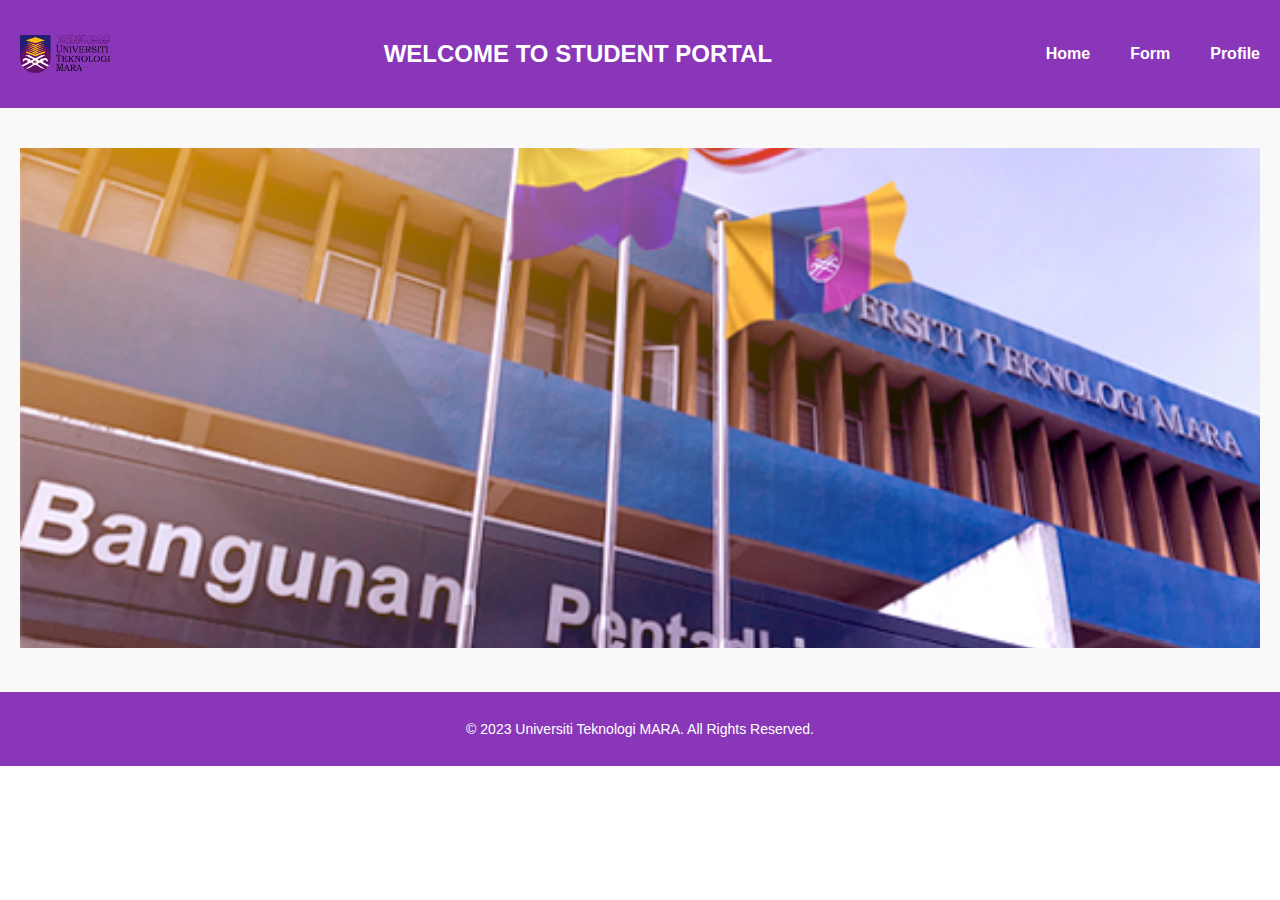
<file: index.html>
<!DOCTYPE html>
<html lang="en">
<head>
  <meta charset="UTF-8" />
  <meta name="viewport" content="width=device-width, initial-scale=1.0" />
  <title>Student Portal</title>
  <link rel="stylesheet" href="style.css" />
</head>
<body>
  <div id="header-container"></div>

  <section class="banner">
    <img src="uitm.jpg" alt="UiTM Gate" class="moving-image" />

  </section>


  <div id="footer-container"></div>

  <script>
    fetch('header.html')
      .then(res => res.text())
      .then(data => {
        document.getElementById('header-container').innerHTML = data;
      });

    fetch('footer.html')
      .then(res => res.text())
      .then(data => {
        document.getElementById('footer-container').innerHTML = data;
      });
  </script>
</body>
</html>
</file>
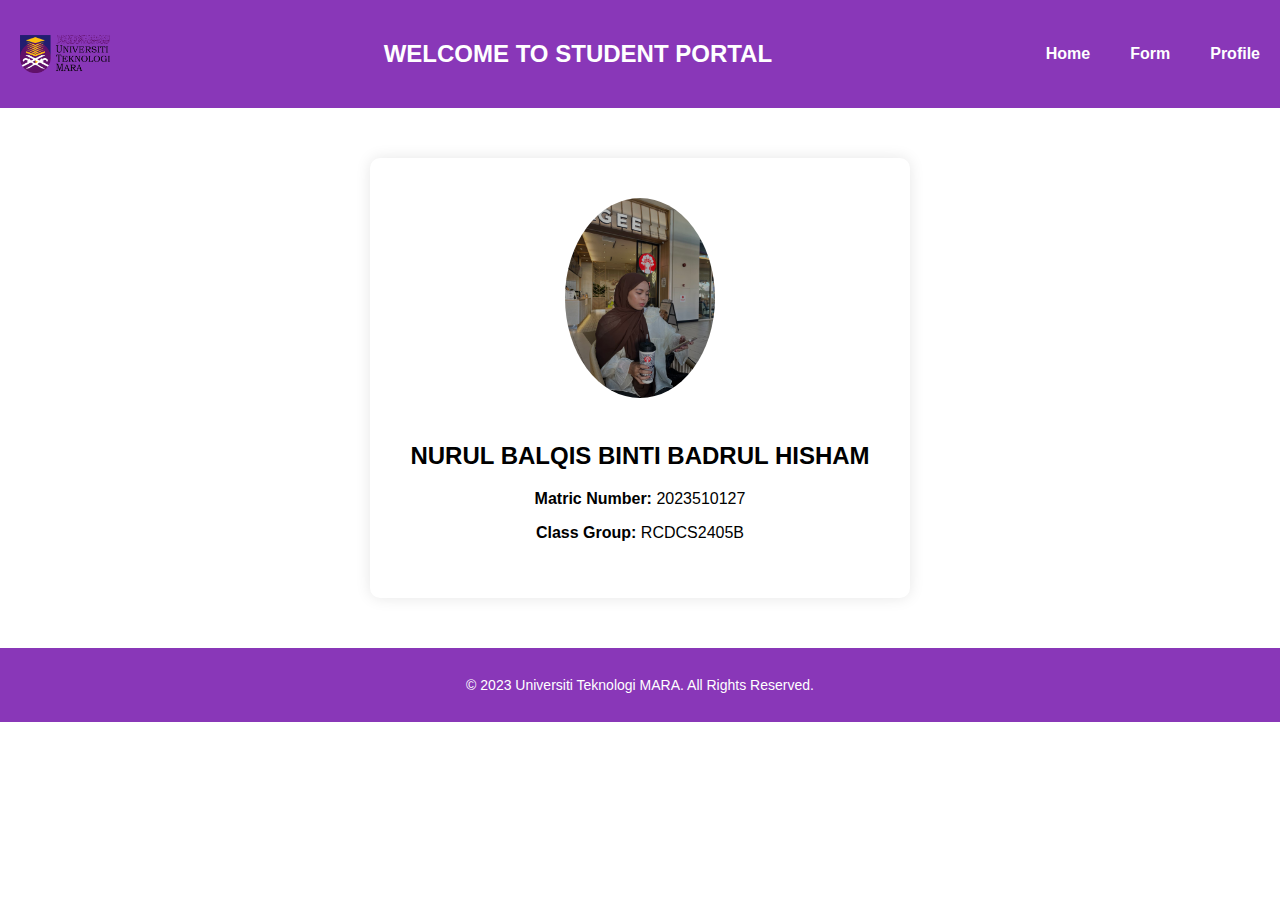
<file: profile.html>
<!-- profile.html -->
<!DOCTYPE html>
<html lang="en">
<head>
  <meta charset="UTF-8" />
  <meta name="viewport" content="width=device-width, initial-scale=1.0"/>
  <title>My Profile</title>
  <link rel="stylesheet" href="style.css">
</head>
<body>

  <div id="topbar"></div>
  <script>
    fetch('header.html')
      .then(res => res.text())
      .then(data => {
        document.getElementById('topbar').innerHTML = data;
      });
  </script>

  <section style="margin: 50px auto; max-width: 800px; background: white; padding: 40px; border-radius: 10px; box-shadow: 0 0 15px rgba(0,0,0,0.1); text-align: center;">
    <img src="profile.jpg" alt="Profile Picture" style="width: 150px; border-radius: 50%; margin-bottom: 20px;">
    <h2>NURUL BALQIS BINTI BADRUL HISHAM</h2>
    <p><strong>Matric Number:</strong> 2023510127</p>
    <p><strong>Class Group:</strong> RCDCS2405B</p>
  </section>

  <div id="footer"></div>
  <script>
    fetch('footer.html')
      .then(res => res.text())
      .then(data => {
        document.getElementById('footer').innerHTML = data;
      });
  </script>

</body>
</html>
</file>
<file: style.css>
body {
  margin: 0;
  font-family: Arial, sans-serif;
  height: 100%;
   display: flex;
  flex-direction: column;
}

form {
  background: white;
  padding: 40px;
  border-radius: 10px;
  width: 100%;
  max-width: 800px;
  box-shadow: 0 0 15px rgba(0, 0, 0, 0.1);
  margin: 50px auto;
   flex: 1;
}

h1 {
  font-size: 22px;
  margin-bottom: 10px;
  text-align: center;
}

input, select, textarea {
  width: 100%;
  padding: 10px;
  margin-top: 6px;
  border: 1px solid #ccc;
  border-radius: 10px;
  font-size: 14px;
  box-sizing: border-box;
}

button {
  margin-top: 20px;
  padding: 12px;
  width: 100%;
  background-color: #007bff;
  color: white;
  border: none;
  border-radius: 10px;
  font-size: 16px;
  cursor: pointer;
}

button:hover {
  background-color: #0056b3;
}

.topbar {
  background-color: #8937b8;
  color: white;
  display: flex;
  flex-wrap: wrap; /* allow wrapping */
  align-items: center;
  padding: 20px;
  justify-content: space-between;
  gap: 10px;
}


.logo {
  width: 90px;
  height: auto;
}

nav ul {
  list-style: none;
  display: flex;
  gap: 40px;
  margin: 0;
  padding: 0;
}

nav ul li a {
  color: white;
  text-decoration: none;
  font-weight: bold;
}

.banner {
  text-align: center;
  position: relative;
  padding: 40px 20px;
  background: #f9f9f9;
}

.moving-image {
  width: 100%;
  max-height: 500px;
  object-fit: cover;
  animation: moveImage 10s infinite alternate ease-in-out;
}

@keyframes moveImage {
  0% { transform: scale(1); }
  100% { transform: scale(1.05); }
}

footer {
  background-color: #8937b8;
  color: white;
  text-align: center;
  padding: 15px 0;
  position: relative;
  bottom: 0;
  width: 100%;
   margin-top: auto;
}

.footer-content {
  font-size: 14px;
}

.modal {
  display: none;
  position: fixed;
  z-index: 999;
  left: 0; top: 0;
  width: 100%; height: 100%;
  overflow: auto;
  background-color: rgba(0,0,0,0.4);
}

.modal-content {
  background-color: white;
  margin: 10% auto;
  padding: 30px;
  border: 1px solid #888;
  width: 90%;
  max-width: 500px;
  border-radius: 10px;
}

.close {
  color: #aaa;
  float: right;
  font-size: 28px;
  font-weight: bold;
  cursor: pointer;
}

.close:hover {
  color: black;
}
</file>
